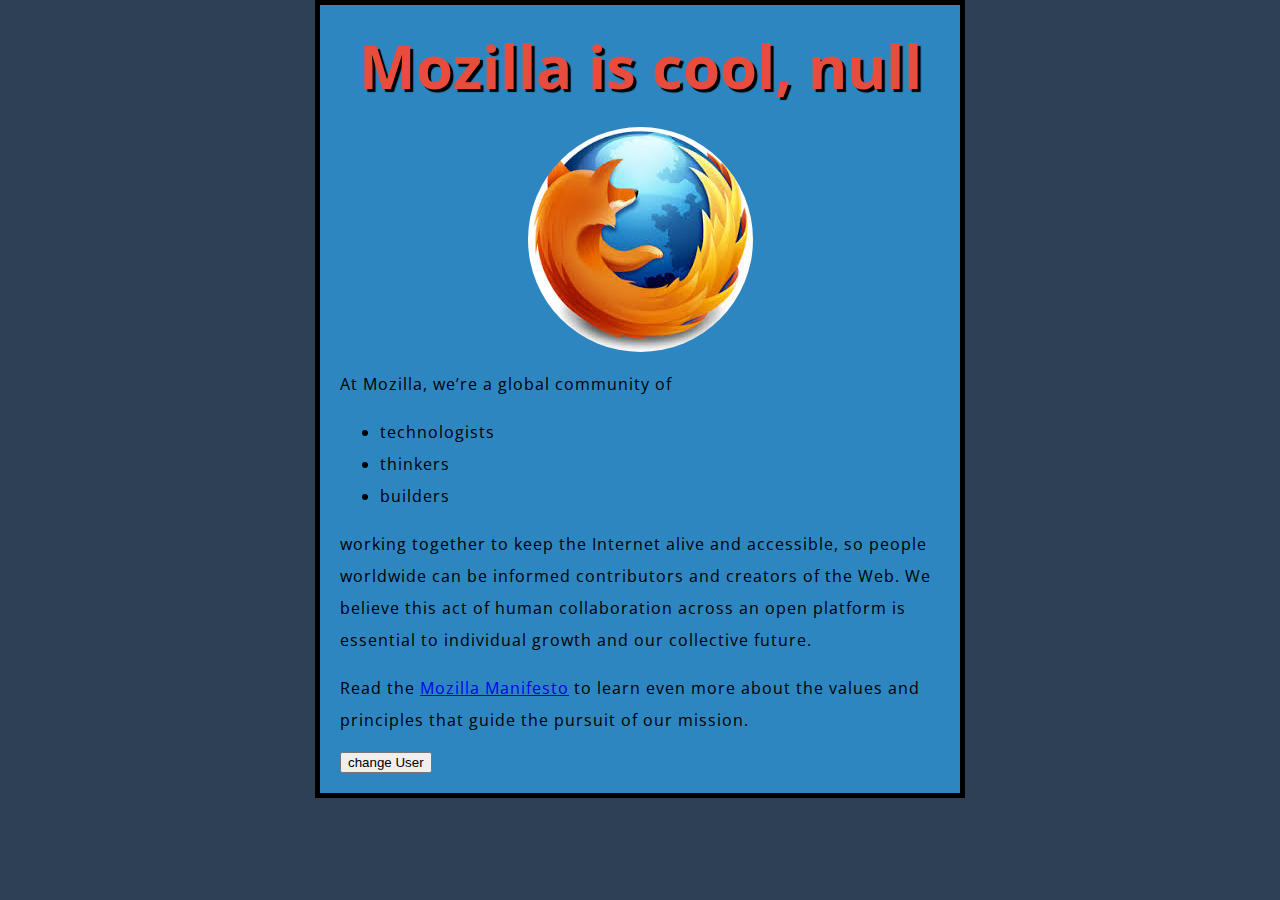
<file: new lab/index.html>
<!DOCTYPE html>
<html>
  <head>
    <meta charset="utf-8">
    <title>My test page</title>
    <link href='http://fonts.googleapis.com/css?family=Open+Sans' rel='stylesheet' type='text/css'>
    <link href='style.css' rel='stylesheet' type='text/css'>
  </head>
  <body>
    <h1>Mozilla is cool</h1>
    <img src="images/1.jpg" alt="The Firefox logo: a flaming fox surrounding the Earth.">

    <p>At Mozilla, we’re a global community of</p>
    
    <ul> <!-- changed to list in the tutorial -->
      <li>technologists</li>
      <li>thinkers</li>
      <li>builders</li>
    </ul>

    <p>working together to keep the Internet alive and accessible, so people worldwide can be informed contributors and creators of the Web. We believe this act of human collaboration across an open platform is essential to individual growth and our collective future.</p>

    <p>Read the <a href="https://www.mozilla.org/en-US/about/manifesto/">Mozilla Manifesto</a> to learn even more about the values and principles that guide the pursuit of our mission.</p>
    <button>change User</button>
    <script src="js/main.js"></script>

  </body>
</html>
</file>
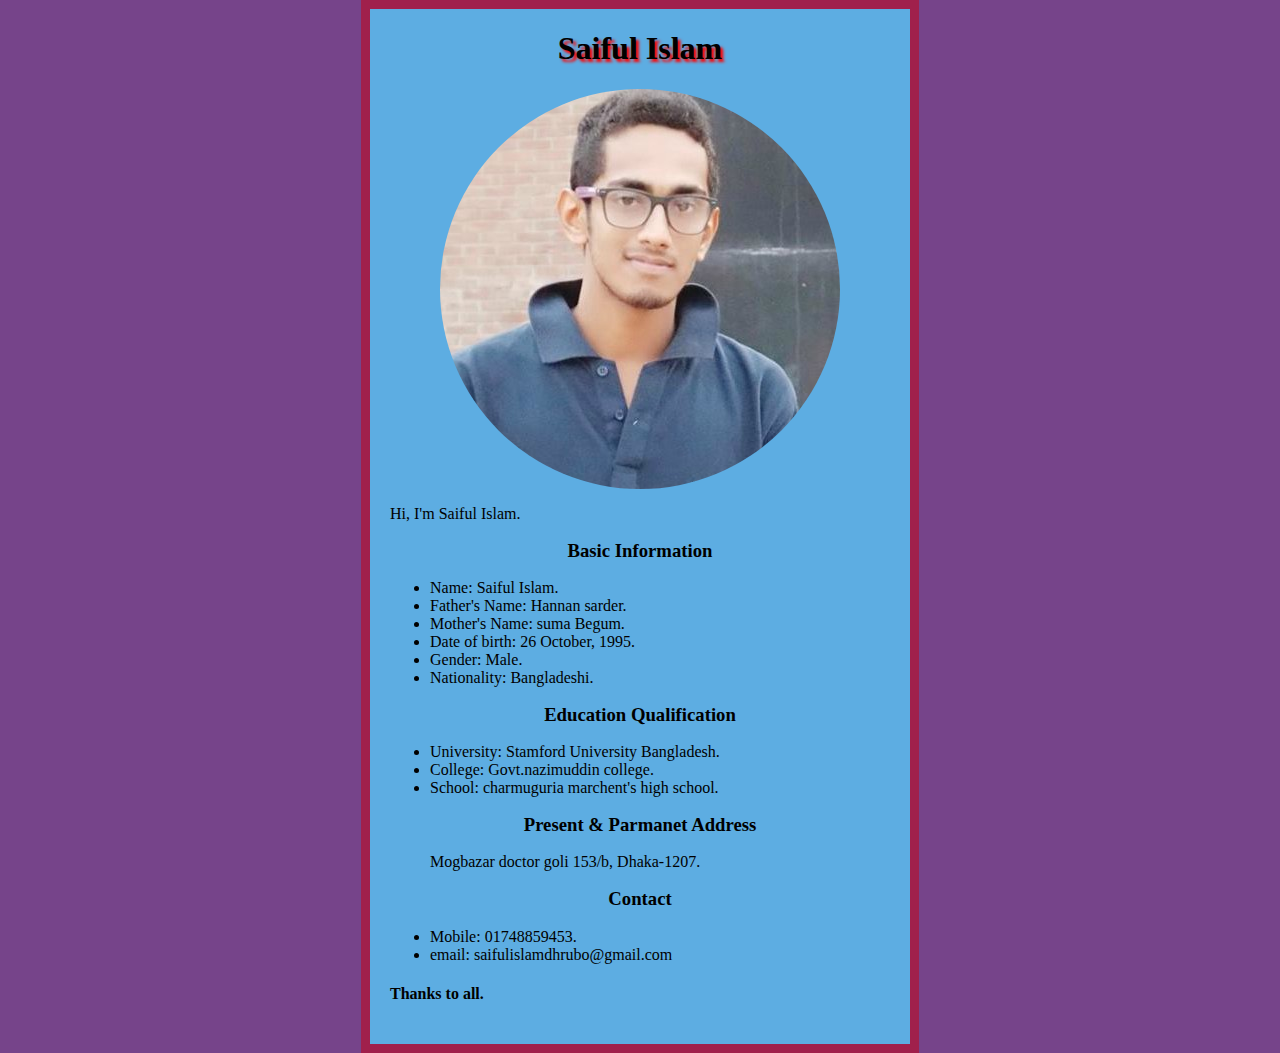
<file: Profile/index.html>
<!DOCTYPE html>
<html>
<head>
	<meta charset="utf-8">
	<link rel=icon herf="images/saiful31.jpg">
	<link rel="stylesheet" href="styles/style.css" type="text/css">
	<link href="https://fonts.googleapis.com/css?family=Roboto" rel="stylesheet">

	<title>Saiful Islam</title>
</head>
<body>
	<h1>Saiful Islam</h1>
	<img src="images/saiful10.jpg" alt="saiful">
	<p>Hi, I'm Saiful Islam.</p>
	<h3>Basic Information</h3>
	<ul>
		<li>Name: Saiful Islam.</li>
		<li>Father's Name: Hannan sarder.</li>
		<li>Mother's Name: suma Begum.</li>
		<li>Date of birth: 26 October, 1995.</li>
		<li>Gender: Male.</li>
		<li>Nationality: Bangladeshi.</li>
	</ul>
	<h3>Education Qualification</h3>
	<ul>
	<li>University: Stamford University Bangladesh.</li>
	<li>College: Govt.nazimuddin college.</li>
	<li>School: charmuguria marchent's high school.</li>
	</ul>
	<h3>Present & Parmanet Address</h3>
	<ul>
		Mogbazar doctor goli 153/b, Dhaka-1207.
	</ul>
	<h3>Contact</h3>
	<ul>
		<li>Mobile: 01748859453.</li>
		<li>email: saifulislamdhrubo@gmail.com</li>
	</ul>
	<h4>Thanks to all.</h4>
	<script src="scripts/main.js"></script>

</body>
</html>
</file>
<file: new lab/style.css>
html {
  font-size: 10px;
  font-family: 'Open Sans', sans-serif;
}


h1 {
  font-size: 60px;
  text-align: center;
}

p, li {
  font-size: 16px;  
  line-height: 2;
  letter-spacing: 1px;
}


html {
  background-color:#2E4053   ;
}

body {
  width: 600px;
  margin: 0 auto;
  background-color: #2E86C1;
  padding: 0 20px 20px 20px;
  border: 5px solid black;
}

h1 {
  margin: 0;
  padding: 20px 0;  
  color: #E74C3C;
  text-shadow: 3px 3px 1px black;
}

img {
  display: block;
  margin: 0 auto;
  border-radius: 50%;
}
</file>
<file: Profile/styles/style.css>
.thick-color-border{
    border-color: blue;
    border-style: groove;
    border-width: thick;
    border-radius: 50%
}

h1{   
    text-shadow: 3px 3px 3px red;
    font-family: 'Supermercado One', cursive;
    font-size:80;
    text-align: center;
}

h2{
    line-height: 3;
    letter-spacing: 4px;
    font-size: auto;
    text-align: center;
    font-family: 'Supermercado One', cursive;
}

h3{
    line-height: 1;
    text-align: center;
    font-family: 'Supermercado One', cursive;
}

p{
    font-family: 'Supermercado One', cursive;
}

img {
    display: block;
    margin:  auto;
    border-radius: 50%;
}

body {
    width: 500px;
    margin: 0 auto;
    background-color: #5DADE2;
    padding: 0 20px 20px 20px;
    border: 9px solid #A0204C;
}
html{
    width: 800px;
    margin: 0 auto;
    background-color: #76448A;
}
</file>
